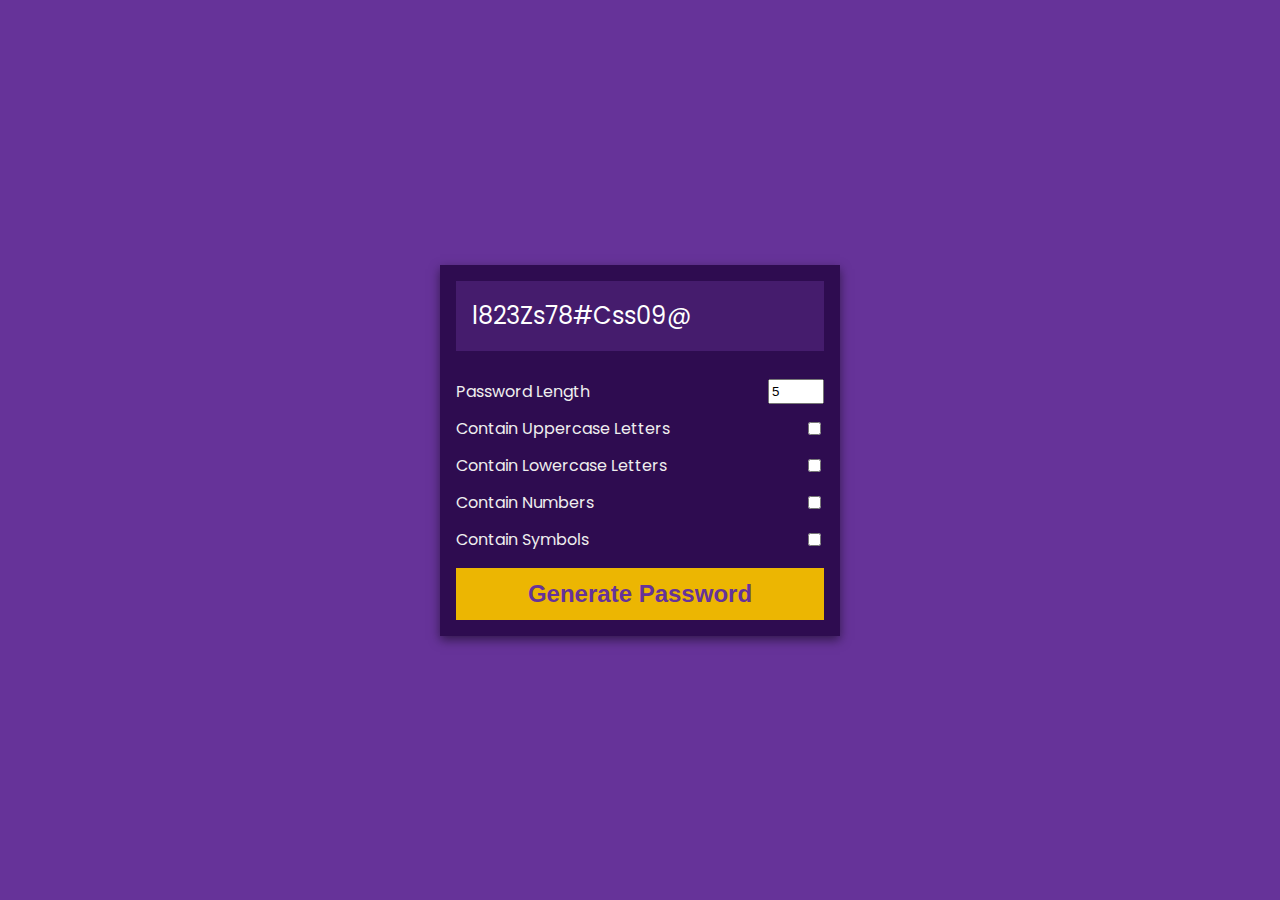
<file: GeneratePassword/index.html>
<!DOCTYPE html>
<html lang="en">
    <head>
        <meta charset="UTF-8" />
        <meta name="viewport" content="width=device-width, initial-scale=1.0" />
        <title>Password Generator</title>
        <link rel="stylesheet" href="style.css" />
    </head>
    <body>
        <div class="pw-container">
            <div class="pw-header">
                <div class="pw">
                    <span id="pw">l823Zs78#Css09@</span>
                    <button id="copy">Copy</button>
                </div>
            </div>
            <div class="pw-body">
                <div class="form-control">
                    <label for="len">Password Length</label>
                    <input id="len" value="5" type="number" min="2" max="15" />
                </div>
                <div class="form-control">
                    <label for="upper">Contain Uppercase Letters</label>
                    <input id="upper" type="checkbox" />
                </div>
                <div class="form-control">
                    <label for="lower">Contain Lowercase Letters</label>
                    <input id="lower" type="checkbox" />
                </div>
                <div class="form-control">
                    <label for="number">Contain Numbers</label>
                    <input id="number" type="checkbox" />
                </div>
                <div class="form-control">
                    <label for="symbol">Contain Symbols</label>
                    <input id="symbol" type="checkbox" />
                </div>
                <button class="generate" id="generate">
                    Generate Password
                </button>
            </div>
        </div>
        <script src="script.js"></script>
    </body>
</html>
</file>
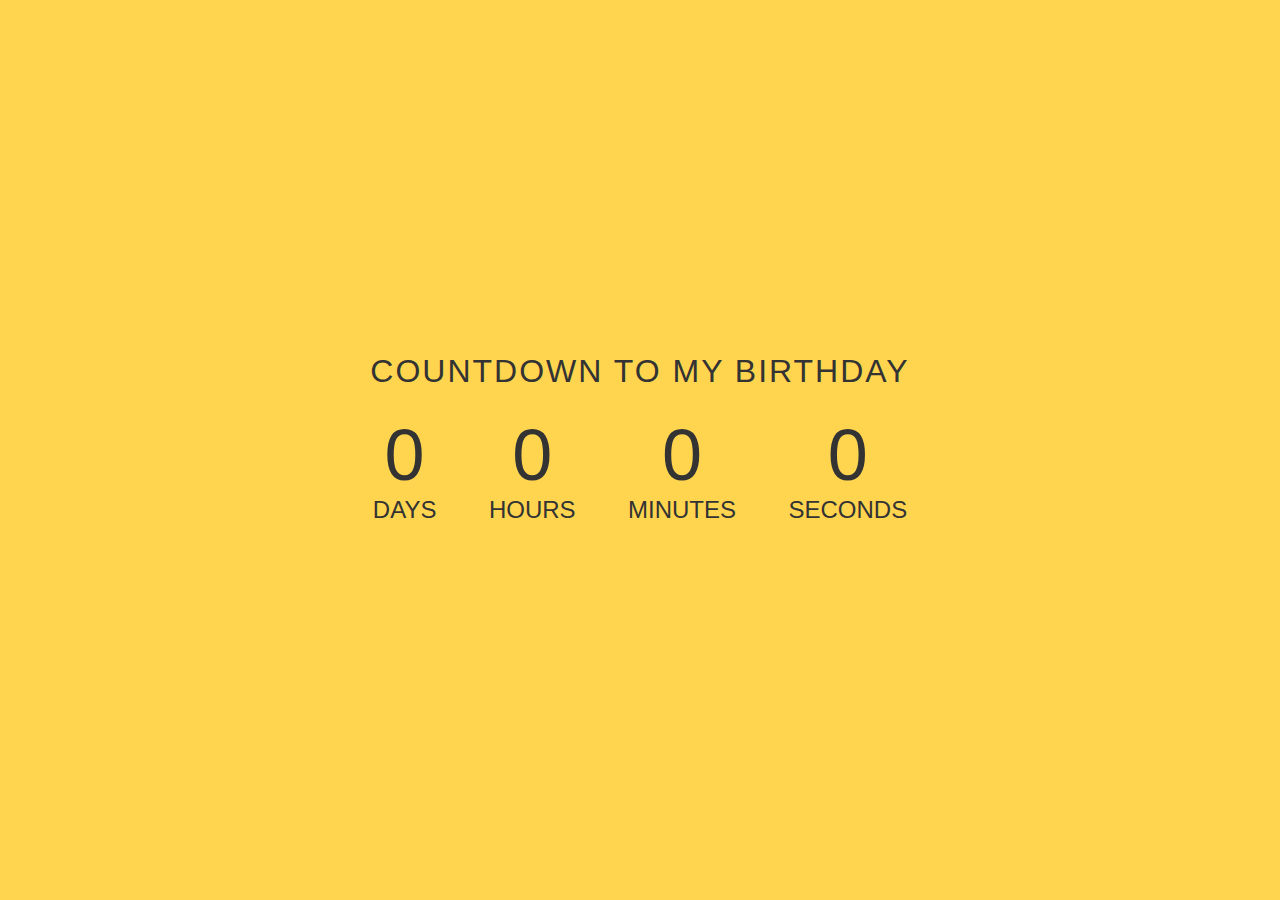
<file: CountDown/Countdown.html>
<!DOCTYPE html>
<html lang="en">
<head>
    <meta charset="UTF-8">
    <meta http-equiv="X-UA-Compatible" content="IE=edge">
    <meta name="viewport" content="width=device-width, initial-scale=1.0">
    <title>Document</title>
    <style>
            /* general styling */
            :root {
            --smaller: .75;
            }

            * {
            box-sizing: border-box;
            margin: 0;
            padding: 0;
            }

            html, body {
            height: 100%;
            margin: 0;
            }

            body {
            align-items: center;
            background-color: #ffd54f;
            display: flex;
            font-family: -apple-system, 
                BlinkMacSystemFont, 
                "Segoe UI", 
                Roboto, 
                Oxygen-Sans, 
                Ubuntu, 
                Cantarell, 
                "Helvetica Neue", 
                sans-serif;
            }

            .container {
            color: #333;
            margin: 0 auto;
            text-align: center;
            }

            h1 {
            font-weight: normal;
            letter-spacing: .125rem;
            text-transform: uppercase;
            }

            li {
            display: inline-block;
            font-size: 1.5em;
            list-style-type: none;
            padding: 1em;
            text-transform: uppercase;
            }

            li span {
            display: block;
            font-size: 4.5rem;
            }

            .emoji1 {
            display: none;
            padding: 1rem;
            }

            .emoji2 {
            display: block;
            padding: 1rem;
            }

            .emoji2 span {
            font-size: 4rem;
            padding: 0 .5rem;
            }

            @media all and (max-width: 768px) {
            h1 {
                font-size: calc(1.5rem * var(--smaller));
            }
            
            li {
                font-size: calc(1.125rem * var(--smaller));
            }
            
            li span {
                font-size: calc(3.375rem * var(--smaller));
            }
            }
    </style>
</head>
<body>
    <div class="container">
        <h1 id="headline">Countdown to my birthday</h1>
        <div id="countdown">
          <ul>
            <li><span id="days">0</span>days</li>
            <li><span id="hours">0</span>Hours</li>
            <li><span id="minutes">0</span>Minutes</li>
            <li><span id="seconds">0</span>Seconds</li>
          </ul>
        </div>
        <div id="content" class="emoji1">
          <span>🥳</span>
          <span>🎉</span>
          <span>🎂</span>
        </div>
      </div>

      <script src="countdown.js"></script>
</body>
</html>
</file>
<file: GeneratePassword/style.css>
@import url("https://fonts.googleapis.com/css2?family=Poppins:wght@200;400;600&display=swap");

* {
    box-sizing: border-box;
}

body {
    background-color: rebeccapurple;
    color: white;
    display: flex;
    align-items: center;
    justify-content: center;
    font-family: "Poppins", sans-serif;
    margin: 0;
    min-height: 100vh;
}

.pw-container {
    background-color: rgb(46, 12, 80);
    box-shadow: 0 4px 10px rgba(0, 0, 0, 0.5);
    min-width: 400px;
}

.pw-header {
    padding: 1rem;
}

.pw {
    background-color: rgb(69, 28, 109);
    display: flex;
    font-size: 1.5rem;
    align-items: center;
    height: 70px;
    width: 100%;
    position: relative;
    padding: 1rem;
    overflow: auto;
}

.pw button {
    background-color: white;
    border: none;
    color: rgb(29, 2, 56);
    cursor: pointer;
    font-family: inherit;
    font-weight: bold;
    padding: 0.25rem;
    position: absolute;
    top: 0;
    right: 0;
    transform: translate(0, 20%);
    transition: opacity 0.2s ease, transform 0.2s ease;
    opacity: 0;
}

.pw:hover button {
    opacity: 1;
    transform: translate(0, 0%);
}

.pw-body {
    padding: 0 1rem 1rem;
}

.form-control {
    color: #eee;
    display: flex;
    justify-content: space-between;
    margin: 0.75rem 0;
}

.generate {
    background-color: #ecb602;
    border: none;
    color: rebeccapurple;
    cursor: pointer;
    display: block;
    font-size: 1.5rem;
    font-weight: bold;
    padding: 0.75rem;
    margin-top: 1rem;
    width: 100%;
}
</file>
